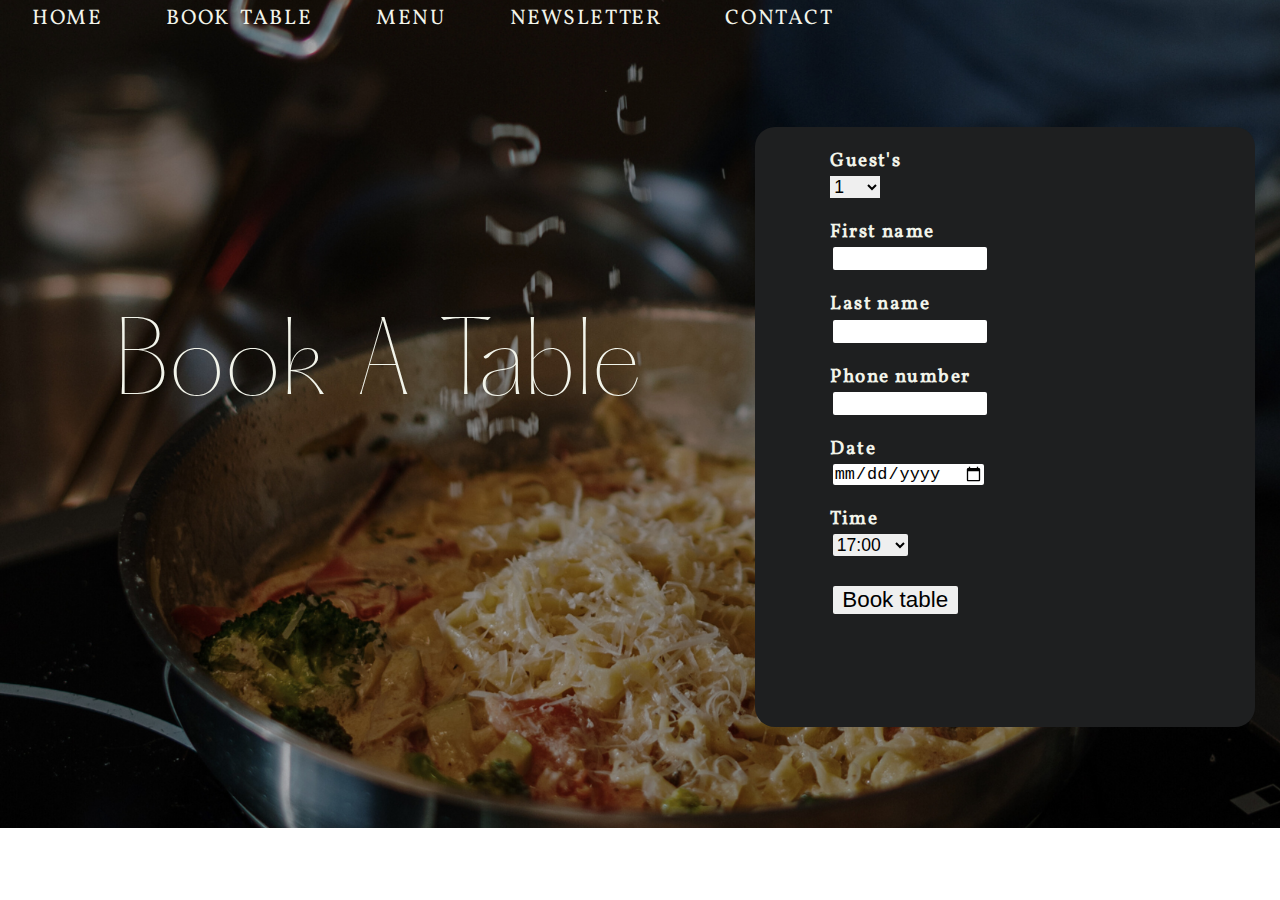
<file: pages/booking.html>
<!DOCTYPE html>
<html lang="en">

<head>
    <title>Webbprojekt</title>
    <meta charset="UTF-8" />
    <link href="../css/reset.css" rel="stylesheet">
    <link href="../css/main.css" rel="stylesheet" />

    <script src="../JS/second.js" type="module"></script>
</head>

<body>
    <div id="container">
        <nav>
            <ul>
                <li><a href="../index.html">Home</a></li>
                <li><a href="">Book Table</a></li>
                <li><a href="menu.html">Menu</a></li>
                <li><a href="newsletter.html">Newsletter</a></li>
                <li><a href="contact.html">Contact</a></li>
            </ul>
        </nav>


        <img src='../images/Pasta.png' alt='Pasta with parmesan in a skillet'>


        <header class="headerBooking">
            Book A Table
        </header>

        <div class="color-box-booking">
            <form onsubmit="toastFunction(); return false">

                <h2>Guest's</h2>
                <select name="persons" id="Persons">
                    <option value="one">1</option>
                    <option value="two">2</option>
                    <option value="three">3</option>
                    <option value="four">4</option>
                    <option value="five">5</option>
                    <option value="six">6</option>
                </select>

                <h2>First name</h2>
                <input type="text" name="firstname" id="FirstName" required>

                <h2>Last name</h2>
                <input type="text" name="lastname" id="LastName" required>

                <h2>Phone number</h2>
                <input type="text" name="phone" id="Phone" required>

                <h2>Date</h2>

                <input type="date" min="2023-07-20" name="date" id="Date" required>


                <h2>Time</h2>
                <select name="time" id="Time" required>
                    <option value="">17:00</option>
                    <option value="">18:00</option>
                    <option value="">19:00</option>
                    <option value="">20:00</option>
                    <option value="">21:00</option>
                </select>

                <p>
                    <input type="submit" id="Submit" value="Book table">
                </p>

                <script>
                    function toastFunction() {
                        var x = document.getElementById("toast");
                        x.className = "show";
                        setTimeout(function () { x.className = x.className.replace("show", ""); }, 3000);
                    }
                </script>

                <div id="toast">
                    <div class="checkicon"> <i class="fas fa-check-square"></i> </div>
                    Tack, vi har tagit emot din reservation!
                </div>






            </form>

        </div>





    </div>
</body>

</html>
</file>
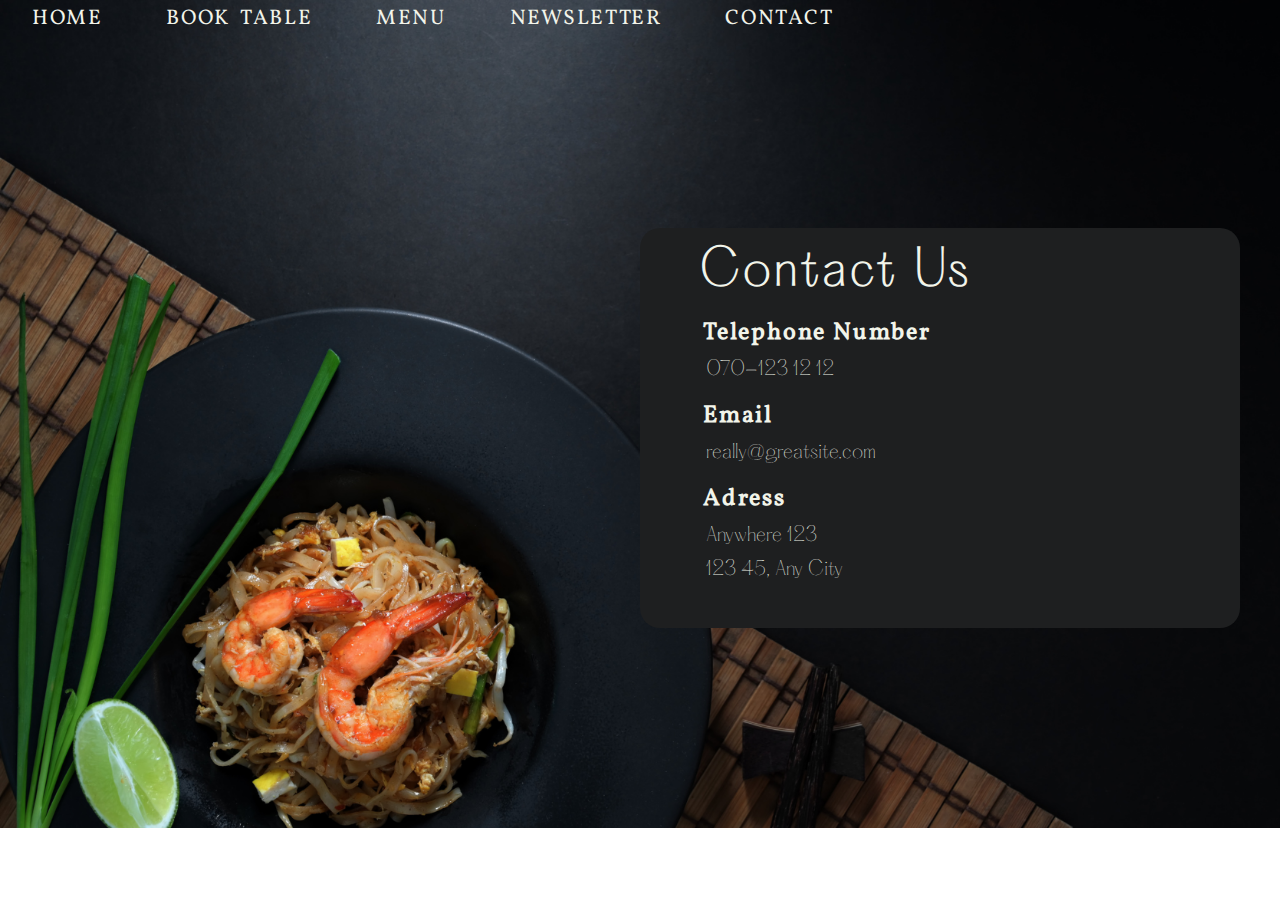
<file: pages/contact.html>
<!DOCTYPE html>
<html lang="en">

<head>
    <title>Webbprojekt</title>
    <meta charset="UTF-8" />
    <link href="../css/reset.css" rel="stylesheet">
    <link href="../css/main.css" rel="stylesheet" />

    <script src="../JS/index.js" type="module"></script>
</head>

<body>
    <div id="container">
        <nav>
            <ul>
                <li><a href="../index.html">Home</a></li>
                <li><a href="booking.html">Book Table</a></li>
                <li><a href="menu.html">Menu</a></li>
                <li><a href="newsletter.html">Newsletter</a></li>
                <li><a href="contact.html">Contact</a></li>
            </ul>
        </nav>



        <img src='../images/shrimps.png' alt='Shrimps with tagliatelle and lime'>


        <div class="color-box-contact">

            <h1 id="h1_contact">Contact Us</h1>

            <h2 class="h2-contact">Telephone Number</h2>
            <p class="p-contact">070-123 12 12</p>
            <h2 class="h2-contact">Email</h2>
            <p class="p-contact">really@greatsite.com</p>
            <h2 class="h2-contact">Adress</h2>
            <p class="p-contact">Anywhere 123</p>
            <p class="p-contact"> 123 45, Any City</p>





        </div>


    </div>
</body>

</html>
</file>
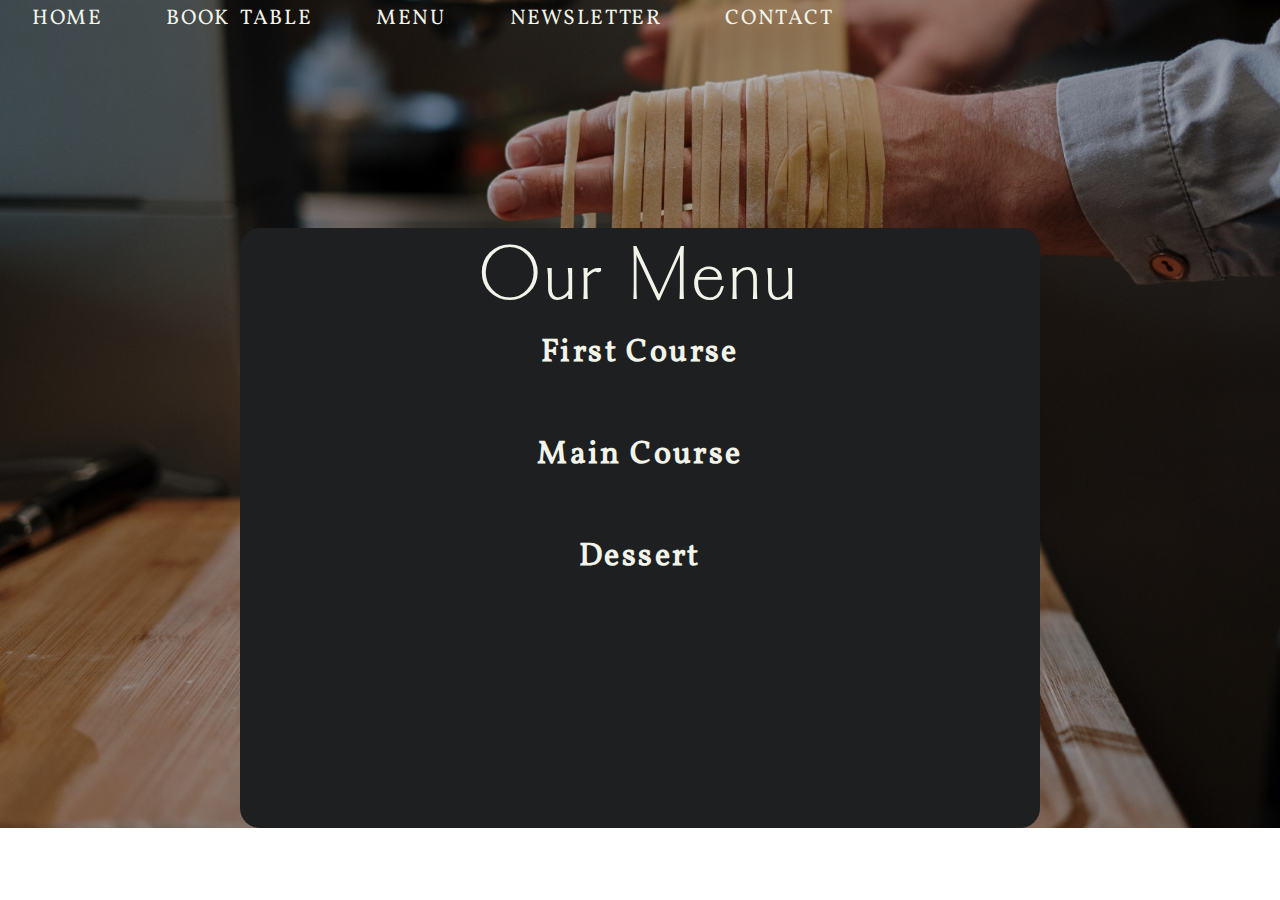
<file: pages/menu.html>
<!DOCTYPE html>
<html lang="en">

<head>
    <title>Webbprojekt</title>
    <meta charset="UTF-8" />
    <link href="../css/reset.css" rel="stylesheet">
    <link href="../css/main.css" rel="stylesheet" />

    <script src="../JS/index.js" type="module"></script>
</head>

<body>
    <div id="container">
        <nav>
            <ul>
                <li><a href="../index.html">Home</a></li>
                <li><a href="booking.html">Book Table</a></li>
                <li><a href="menu.html">Menu</a></li>
                <li><a href="newsletter.html">Newsletter</a></li>
                <li><a href="contact.html">Contact</a></li>
            </ul>
        </nav>

        <img src='../images/pastaMaking.png' alt='chef making tagliatelle in kitchen'>

        <div class="color-box-menu">
            <h1 id="h1-menu">Our Menu</h1>

            <h2 class="h2-menu">First Course</h2>
            <p class="p-menu"></p>
            <p class="p-menu"></p>
            <p class="p-menu"></p>

            <h2 class="h2-menu">Main Course</h2>
            <p class="p-menu"></p>
            <p class="p-menu"></p>
            <p class="p-menu"></p>

            <h2 class="h2-menu">Dessert</h2>
            <p class="p-menu"></p>
            <p class="p-menu"></p>
            <p class="p-menu"></p>

        </div>


    </div>
</body>

</html>
</file>
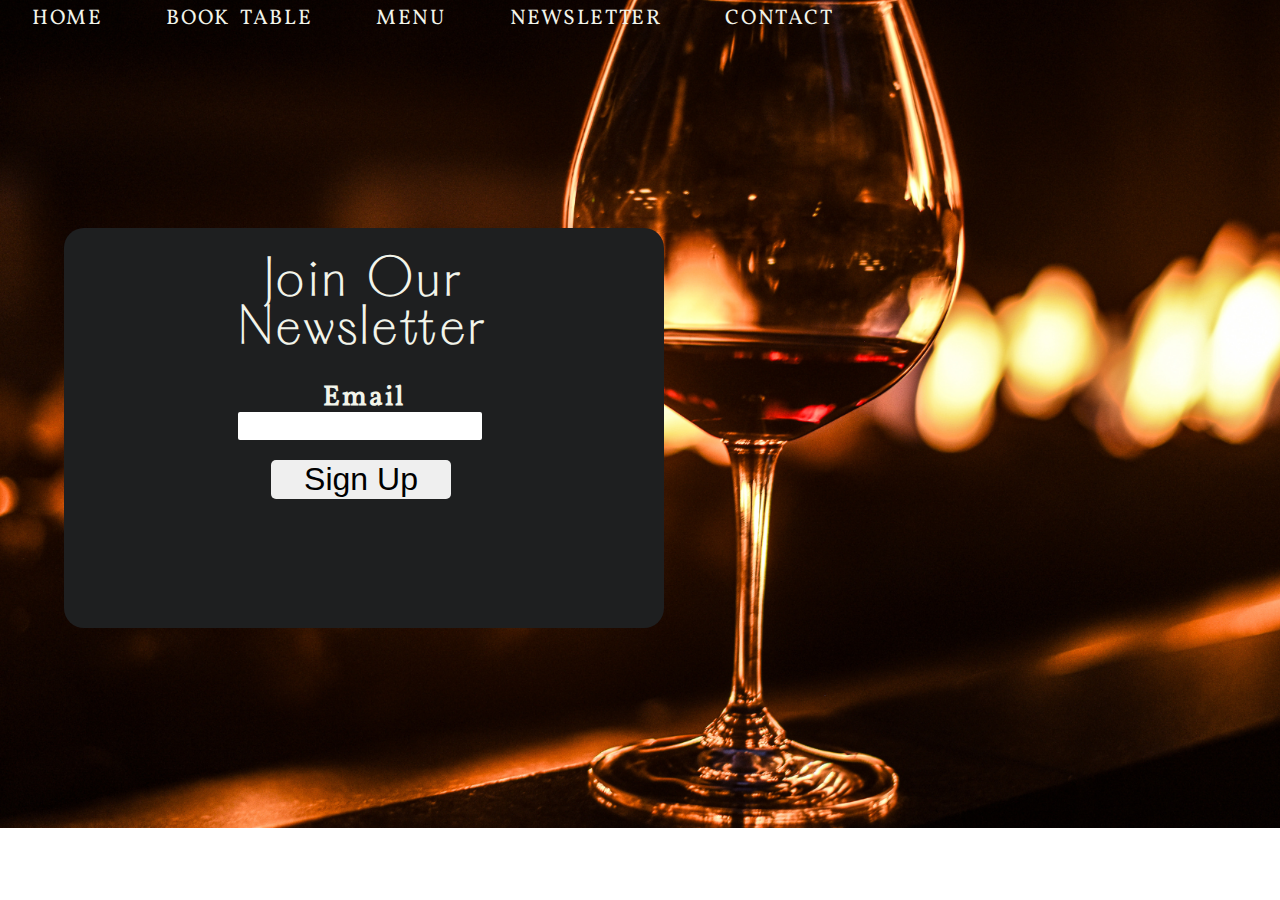
<file: pages/newsletter.html>
<!DOCTYPE html>
<html lang="en">

<head>
    <title>Webbprojekt</title>
    <meta charset="UTF-8" />
    <link href="../css/reset.css" rel="stylesheet">
    <link href="../css/main.css" rel="stylesheet" />

    <script src="../JS/index.js" type="module"></script>
</head>

<body>
    <div id="container">
        <nav>
            <ul>
                <li><a href="../index.html">Home</a></li>
                <li><a href="booking.html">Book Table</a></li>
                <li><a href="menu.html">Menu</a></li>
                <li><a href="newsletter.html">Newsletter</a></li>
                <li><a href="contact.html">Contact</a></li>
            </ul>
        </nav>

        <img src='../images/Wine.png' alt='Wine in front of open fire'>

        <div class="color-box-newsletter">
            <h1 id="h1_newsletter">Join Our Newsletter</h1>

            <form onsubmit="toastFunction(); return false">

                <h2 id="h2-newsletter">Email</h2>
                <input type="text" name="email" id="Email" required>

                <script>
                    function toastFunction() {
                        var x = document.getElementById("toast");
                        x.className = "show";
                        setTimeout(function () { x.className = x.className.replace("show", ""); }, 3000);
                    }

                </script>


                <input type="submit" id="Submit-newsletter" value="Sign Up">

                <script>
                    function newsletterFunction() {
                        var x = document.getElementById("toast");
                        x.className = "show";
                        setTimeout(function () { x.className = x.className.replace("show", ""); }, 3000);
                    }
                </script>

                <div id="toast">
                    <div class="checkicon"> <i class="fas fa-check-square"></i> </div>
                    Du har nu registrerat dig!
                </div>



            </form>

        </div>



    </div>
</body>

</html>
</file>
<file: css/main.css>
@font-face {
    font-family: "Vollkorn";
    src: url(fonts/Vollkorn/static/Vollkorn-Regular.ttf)
}

@font-face {
    font-family: "Hatton";
    src: url(fonts/hatton-font-family/PP\ Hatton\ Ultralight\ 200.otf)
}

@font-face {
    font-family: "Fat-Hatton";
    src: url(fonts/hatton-font-family/PP\ Hatton\ Medium\ 500.otf)
}

/* Generella regler */

html,
body {
    width: 100%;
    height: 100%;
    margin: 0px;
    padding: 0px;
    overflow-x: hidden;
}

h1,
h2,
h3,
#copyright,
table th,
.heading {
    font-family: "Hatton, Helvetica, sans-serif";
    font-weight: 900;
    letter-spacing: 0.075em;
}

img {
    border: 0;
    width: 92rem;

}

/* Nav */

nav {
    z-index: 10;
    position: absolute;
    margin-top: 0.5rem;
    font-size: 110%;
}

nav ul {
    font-family: "Vollkorn";
    letter-spacing: 0.075em;
    word-spacing: 6px;
    font-size: 120%;

    text-transform: uppercase;
    display: flex;
}

nav ul li a {
    padding: 0 2rem;
    color: #F2F4EA;
    text-decoration: none;
}

/* index page */
header {
    z-index: 10;
    position: relative;
    margin-top: -36rem;
    margin-left: 10%;

    color: #F2F4EA;
}

#container>header>h1 {
    font-family: "Hatton";
    font-size: 650%;
}


/* booking page */

.headerBooking {
    z-index: 10;
    position: relative;
    margin-top: -32rem;
    margin-left: 9%;
    font-size: 600%;
    color: #F2F4EA;
    font-family: "Hatton";
}

.color-box-booking {
    position: relative;
    background-color: #1E1F20;
    width: 500px;
    height: 600px;
    margin-left: 59%;
    margin-top: -18rem;
    border-radius: 20px;
}

h2 {
    color: #F2F4EA;
    margin-left: 15%;
    padding-top: 25px;
    font-size: 120%;
    font-family: "Vollkorn";
}

#Persons {
    margin-top: 5px;
    margin-left: 15%;
    font-size: 110%;
    width: 10%;
    border: none;
}

#FirstName,
#LastName,
#Phone,
#Date,
#Time,
#Submit {
    z-index: 20;
    position: relative;
    margin-top: 5px;
    margin-left: 15.5%;
    width: 30%;
    font-size: 110%;
    border: none;
    border-radius: 2px;
}

#Date {
    font-size: 130%;
}

#Time {
    width: 15%;
}

#Submit {
    margin-top: 30px;
    width: 25%;
    font-size: 140%;
}

/* popup */

.center {
    text-align: center;
}

button {
    position: absolute;
    top: 50%;
    border: none;
    padding: 20px;
    background: #fff;
    border-radius: 10px;
    color: black;
    box-shadow: rgba(0, 0, 0, 0.24) 0px 3px 8px;
    transition: 0.3s;
}

button:hover {
    background: orange;
    color: white;
}

#toast {
    visibility: hidden;
    min-width: 250px;
    margin-left: -200px;
    background-color: white;
    box-shadow: rgba(0, 0, 0, 0.24) 0px 3px 8px;
    color: black;
    text-align: center;
    border-radius: 10px;
    padding: 16px;
    position: fixed;
    z-index: 1;
    left: 50%;
    bottom: 30px;
    font-size: 16px;
    font-family: "Vollkorn";
}

#toast.show {
    visibility: visible;
    -webkit-animation: fadein 0.5s, fadeout 0.5s 2.5s;
    animation: fadein 0.5s, fadeout 0.5s 2.5s;
}

@-webkit-keyframes fadein {
    from {
        bottom: 0;
        opacity: 0;
    }

    to {
        bottom: 30px;
        opacity: 1;
    }
}

@keyframes fadein {
    from {
        bottom: 0;
        opacity: 0;
    }

    to {
        bottom: 30px;
        opacity: 1;
    }
}

@-webkit-keyframes fadeout {
    from {
        bottom: 30px;
        opacity: 1;
    }

    to {
        bottom: 0;
        opacity: 0;
    }
}

@keyframes fadeout {
    from {
        bottom: 30px;
        opacity: 1;
    }

    to {
        bottom: 0;
        opacity: 0;
    }
}


/* menu */

.color-box-menu {
    position: relative;
    background-color: #1E1F20;
    width: 800px;
    height: 600px;
    margin-left: auto;
    margin-right: auto;
    margin-top: -37.7rem;
    border-radius: 20px;
}

#h1-menu {
    color: #F2F4EA;
    text-align: center;

    padding-top: 20px;
    font-size: 400%;
    font-family: "Hatton";
}

.h2-menu {
    color: #F2F4EA;

    text-align: center;
    margin-right: 15%;

    padding-top: 25px;
    font-size: 200%;
    font-family: "Vollkorn";
}

#p-menu {
    color: #F2F4EA;
    text-align: center;
    padding-top: 15px;
    font-size: 120%;
    font-family: "Hatton";
}

.p-menu {
    color: #F2F4EA;
    text-align: center;
    padding-top: 15px;
    font-size: 120%;
    font-family: "Hatton";
}

/* newsletter */

.color-box-newsletter {
    position: relative;
    background-color: #1E1F20;
    width: 600px;
    height: 400px;
    margin-left: 5%;
    margin-top: -37.7rem;
    border-radius: 20px;
}

#h1_newsletter {
    color: #F2F4EA;
    text-align: center;
    margin-left: auto;
    margin-right: auto;
    padding-top: 30px;
    max-width: 50%;
    font-size: 300%;
    font-family: "Hatton";
}

#h2-newsletter {
    text-align: center;
    margin-left: auto;
    margin-right: auto;
    padding-top: 30px;
    font-size: 175%;
}

#Email {
    margin-left: 29%;
    width: 40%;
    font-size: 140%;
    border: none;
    border-radius: 2px;
}

#Submit-newsletter {
    z-index: 20;
    position: relative;
    margin-top: 20px;
    margin-left: 34.5%;
    width: 30%;
    font-size: 110%;
    border: none;
    border-radius: 5px;
    font-size: 200%;
}


/* contact */

.color-box-contact {
    position: relative;
    background-color: #1E1F20;
    width: 600px;
    height: 400px;
    margin-left: 50%;
    margin-top: -37.7rem;
    border-radius: 20px;
}

#h1_contact {
    color: #F2F4EA;
    margin-left: 10%;
    padding-top: 20px;
    font-size: 300%;
    font-family: "Hatton";
}

.h2-contact {
    color: #F2F4EA;

    margin-left: 10.5%;
    margin-right: 15%;

    padding-top: 25px;
    font-size: 150%;
    font-family: "Vollkorn";
}

.p-contact {
    color: #F2F4EA;
    margin-left: 11%;
    padding-top: 15px;
    font-size: 120%;
    font-family: "Hatton";
}


@media(min-width:770px) and (max-width: 1025px) {

    nav ul {
        font-size: 150%;
    }

    nav ul li a {
        padding: 0 1rem;
    }

    .headerBooking {
        z-index: 10;
        position: relative;
        margin-top: -32rem;
        margin-left: 5%;
        font-size: 600%;
        color: #F2F4EA;
        font-family: "Hatton";
    }

    .color-box-booking {
        width: 400px;
        height: 550px;
        margin-top: -14rem;
    }

    h2 {
        padding-top: 25px;
        font-size: 140%;
    }

    #FirstName,
    #LastName,
    #Phone,
    #Date,
    #Time,
    #Submit {
        font-size: 140%;
        height: 110%;
        width: 35%;
    }

    #Time {
        width: 19%;
    }

    #Submit {
        width: 28%;
    }


    .color-box-menu {
        height: 700px;
        margin-top: -45rem;
    }

    #h1-menu {
        font-size: 450%;

    }

    #h2-menu {
        padding-top: 20px;
        font-size: 250%;

    }

    #p-menu {
        font-size: 170%;
    }

    #h2-newsletter {
        text-align: center;
        margin-left: auto;
        margin-right: auto;
        padding-top: 30px;
        font-size: 300%;
    }

    #Email {
        margin-left: 24%;
        width: 50%;
        font-size: 175%;
        margin-top: 10px;
    }



    .color-box-contact {
        height: 450px;
        margin-left: 37.5%;
        margin-top: -40rem;
    }

    #h1_contact {
        font-size: 350%;
    }

    #h2-contact {
        font-size: 200%;
    }

    #p-contact {
        font-size: 175%;
    }

}
</file>
